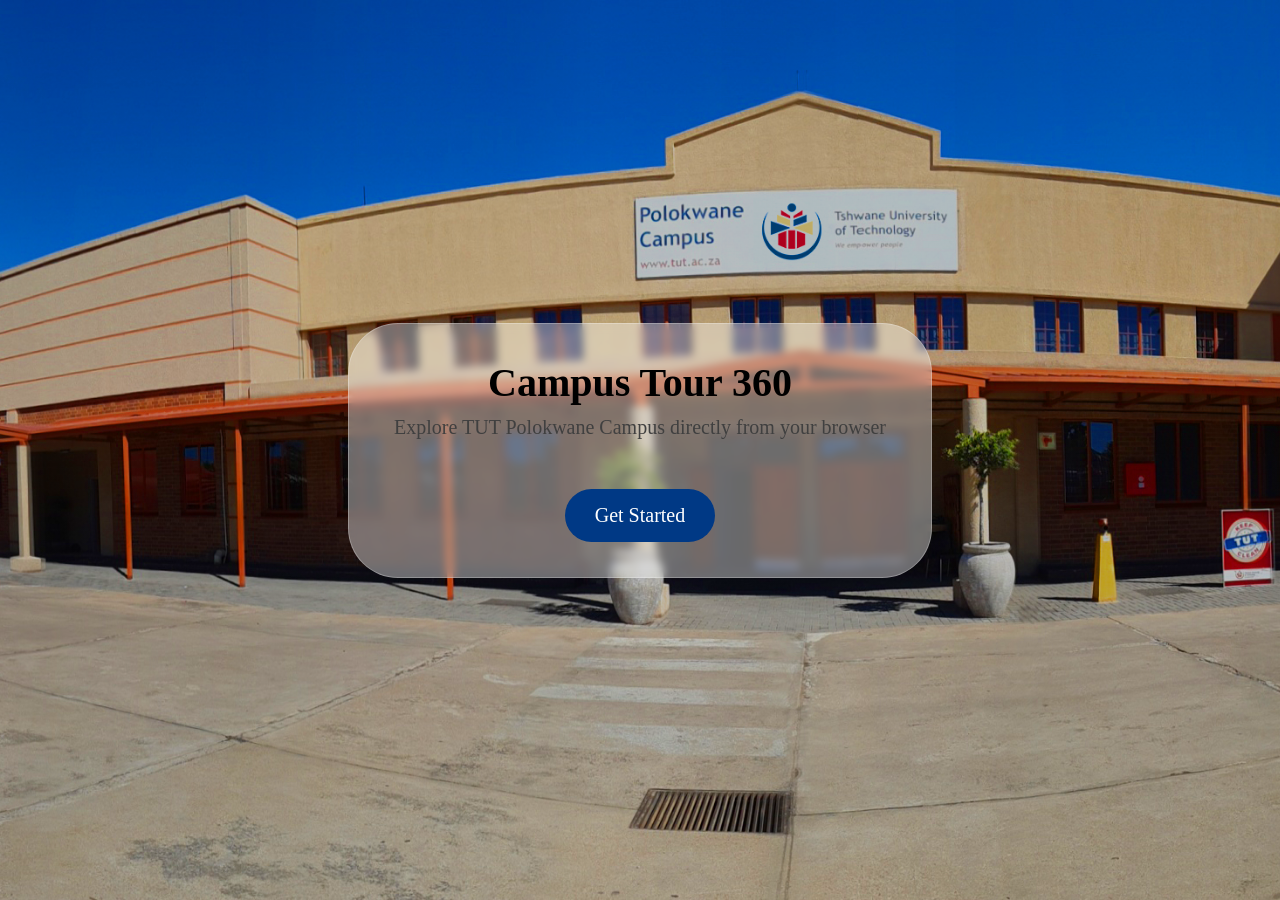
<file: CampusTour360/src/main/webapp/index.html>
<!DOCTYPE html>
<html>
    <head>
        <title>Campus Tour 360</title>
        <meta charset="UTF-8">
        <meta name="viewport" content="width=device-width, initial-scale=1.0">
        <link rel="stylesheet" href="css/index.css"/>       
    </head>
    <body>
        <div class="center-box load">
            <h1>Campus Tour 360</h1>
            <p>Explore TUT Polokwane Campus directly from your browser</p>
            <a href="menu.html">
                <input class="start-button" type="button" value="Get Started">
            </a>
        </div>
    </body>
</html>
</file>
<file: CampusTour360/src/main/webapp/css/index.css>
:root {
  --regal-navy: hsla(214, 100%, 26%, 1);
  --flag-red: hsla(353, 85%, 44%, 1);
  --white: hsla(0, 0%, 100%, 1);
  --black: hsla(0, 0%, 0%, 1);
  --sunflower-gold: hsla(45, 85%, 49%, 1);
}

* {
  margin: 0;
  padding: 0;
  font-family: 'Trebuchet MS';
}

*::selection {
  background-color: var(--sunflower-gold);
}

body {
  background: 
  linear-gradient(0deg, rgba(0, 0, 0, 0.25), rgba(0, 0, 0, 0.25)),
  url(../images/index-background-1.jpg);
  background-size: cover;
  /* Code to position the .center-box in the middle */
  display: grid;
  place-items: center;
  height: 100vh;
}

.load {
  /* Loading effect */
  animation: load 500ms ease-in-out forwards;
  filter: blur(30px);
  opacity: 0;
  transform: scale(0.9);
}

@keyframes load {
  100% {
    filter: blur(0px);
    opacity: 1;
    transform: scale(1);
  }
}

h1 {
  font-size: 40px;
}

p {
  font-size: 20px;
  margin: 10px;
  color: rgb(64, 64, 64);
}

.center-box {
  /* background blur effect */
  background: rgba(255, 255, 255, 0.4);
  backdrop-filter: blur(4px);
  border: 1px solid rgba(255, 255, 255, 0.25);
  /* general attributes */
  border-radius: 50px;
  padding: 35px;
  text-align: center;
  
  /* transition */
  transition: 500ms ease-in-out;
}

.center-box:hover {
  /* background blur effect when hovering */
  background: rgba(255, 255, 255, 0.5);
  backdrop-filter: blur(8px) saturate(200%) brightness(110%);
  border: 1px solid rgba(255, 255, 255, 0.2);
  /* float effect when hovering */
  transform: scale(1.08);
  box-shadow: 0 25px 30px rgba(0, 0, 0, 0.3);
  filter: brightness(1.1);
}

.start-button {
  color: var(--white);
  background-color: var(--regal-navy);
  font-size: 20px;
  /* top right bottom left */
  padding: 15px 30px 15px 30px;
  border-radius: 50px;
  border-width: 0;
  margin: 40px 0px 0px 0px;
  transition-duration: 500ms;
}

.start-button:hover {
  cursor: pointer;
  background-color: var(--sunflower-gold);
  background-color: var(--sunflower-gold);
  /* float effect when hovering */
  transform: scale(1.08);
  box-shadow: 0 25px 30px rgba(0, 0, 0, 0.3);
  filter: brightness(1.1);
}
</file>
